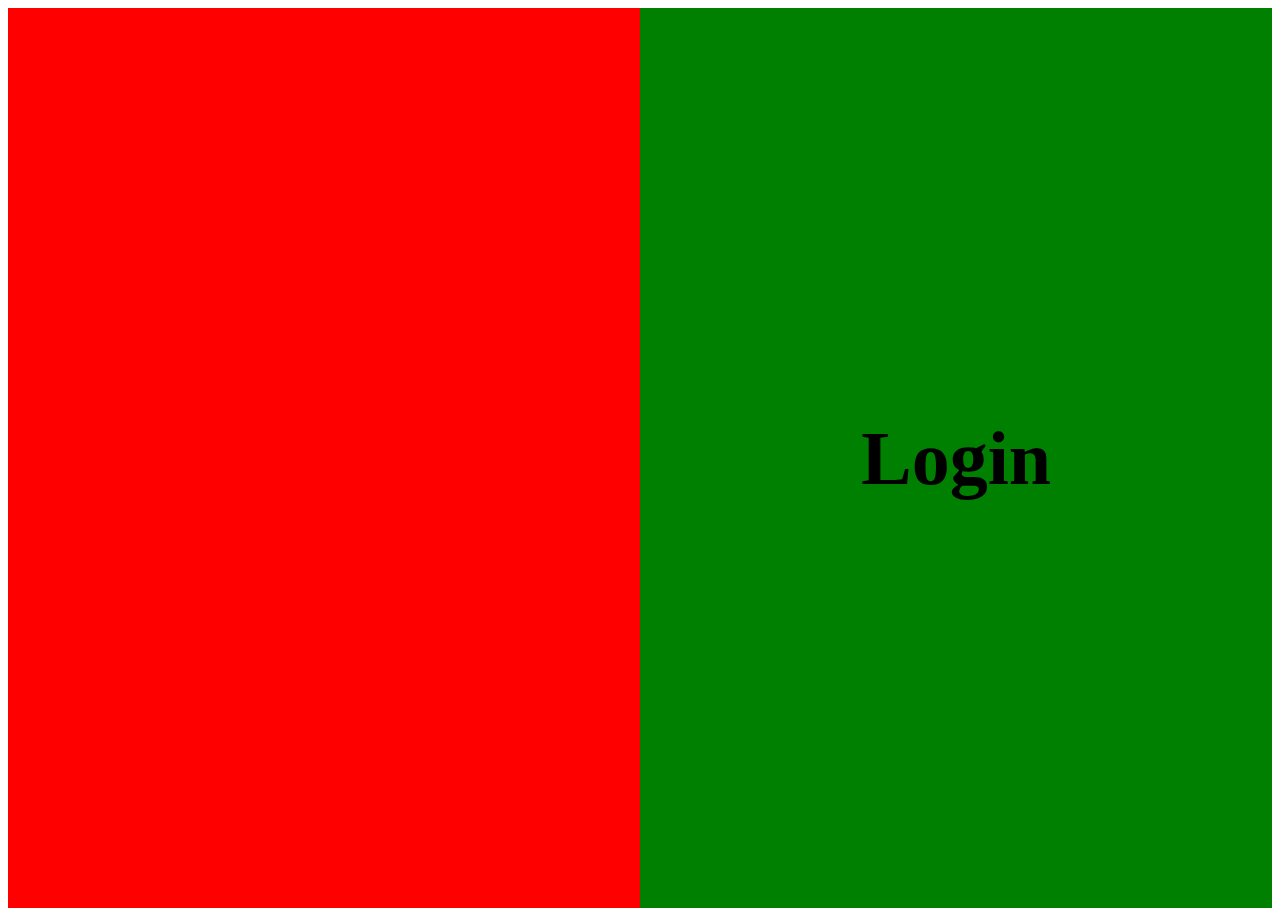
<file: login/index.html>
<html>

<head>
    <title>SENAI GPT - LOGIN</title><!--nome na guia do navegador-->
    <link rel="stylesheet" href="style.css">

</head>

<body>
    
   <main class="page-container"> <!--caixa maior-->
        <div class="robo-image">


        </div>

        <div class="login-container">

            <h1 class="titulo">Login</h1>


        </div>

   </main>


</body>

</html>
</file>
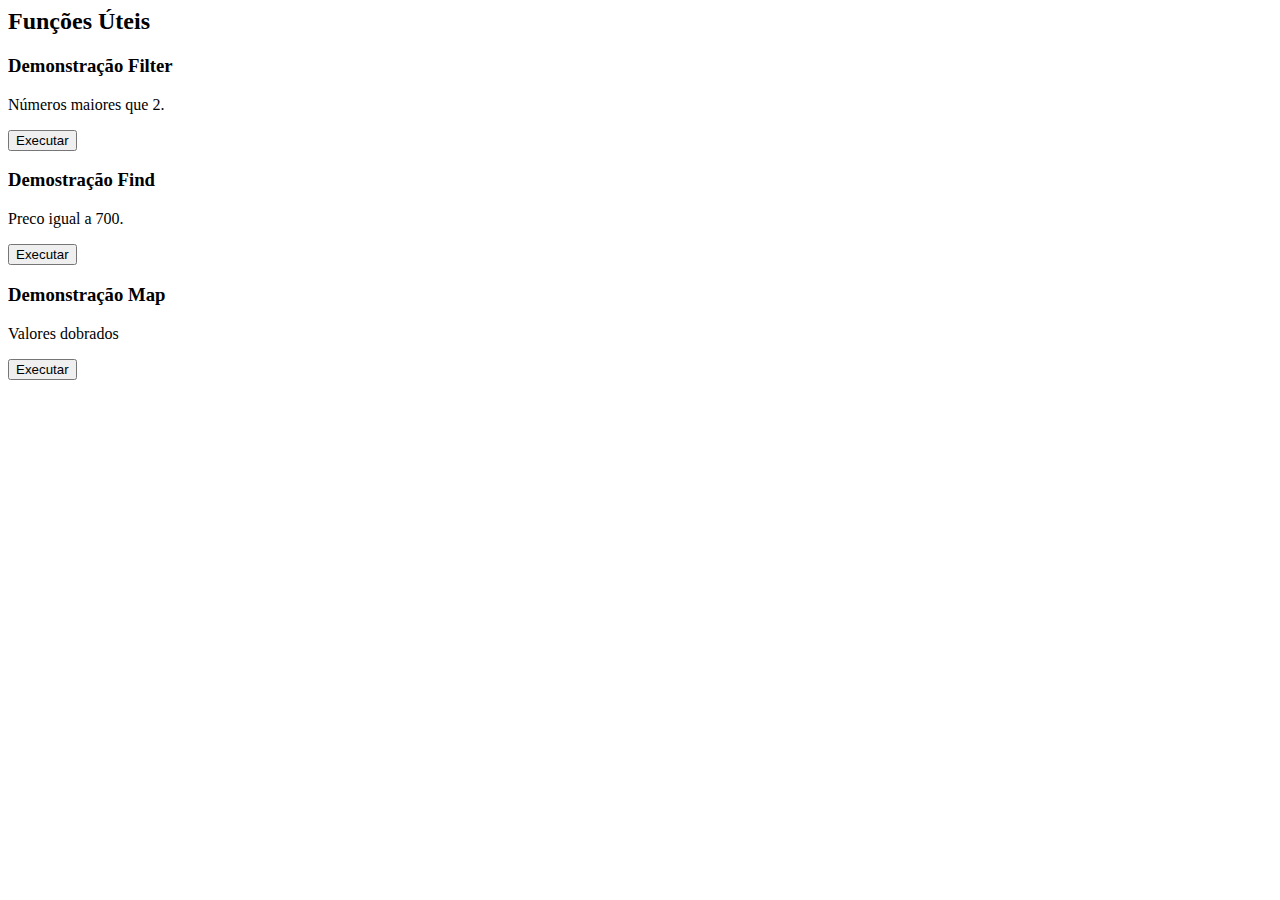
<file: chat/javascript/index.html>
<html>

<head>
    <!-- <title>JavaScript</title>

    <script src="./condicionais.js"></script>
    <script src="./repeticoes.js"></script> -->


</head>
<body>

    <h2> Funções Úteis</h2>
    <h3>Demonstração Filter</h3>
    <p>Números maiores que 2.</p>
    <button onclick="demoFilter()">Executar</button>

    <h3>Demostração Find</h3>
    <p>Preco igual a 700.</p>
    <button onclick= "demoFind()">Executar</button>

    <h3>Demonstração Map</h3>
    <p>Valores dobrados</p>
    <button onclick="demoMap">Executar</button>





</body>



</html>
</file>
<file: login/style.css>
.titulo {

    font-size: 76px;
}

.robo-image {

    background-color: red;
    width: 50vw; /*50% da largura do monitor*/
    height: 100vh; /*50% da altura da tela*/


}

.page-container {

    display: flex; /*deixa os elementos um ao lado do outro*/

}

.login-container {
    background-color: green;
    width: 50vw;
    height: 100vh;

    /*kit de centralizacao*/
    display: flex; /*ativar o flex*/
    flex-direction: column; /*Muda o flex para colunas*/
    align-items: center; /*centralizar horizontalmente*/
    justify-content: center; /*centralizar verticamente*/

}
</file>
